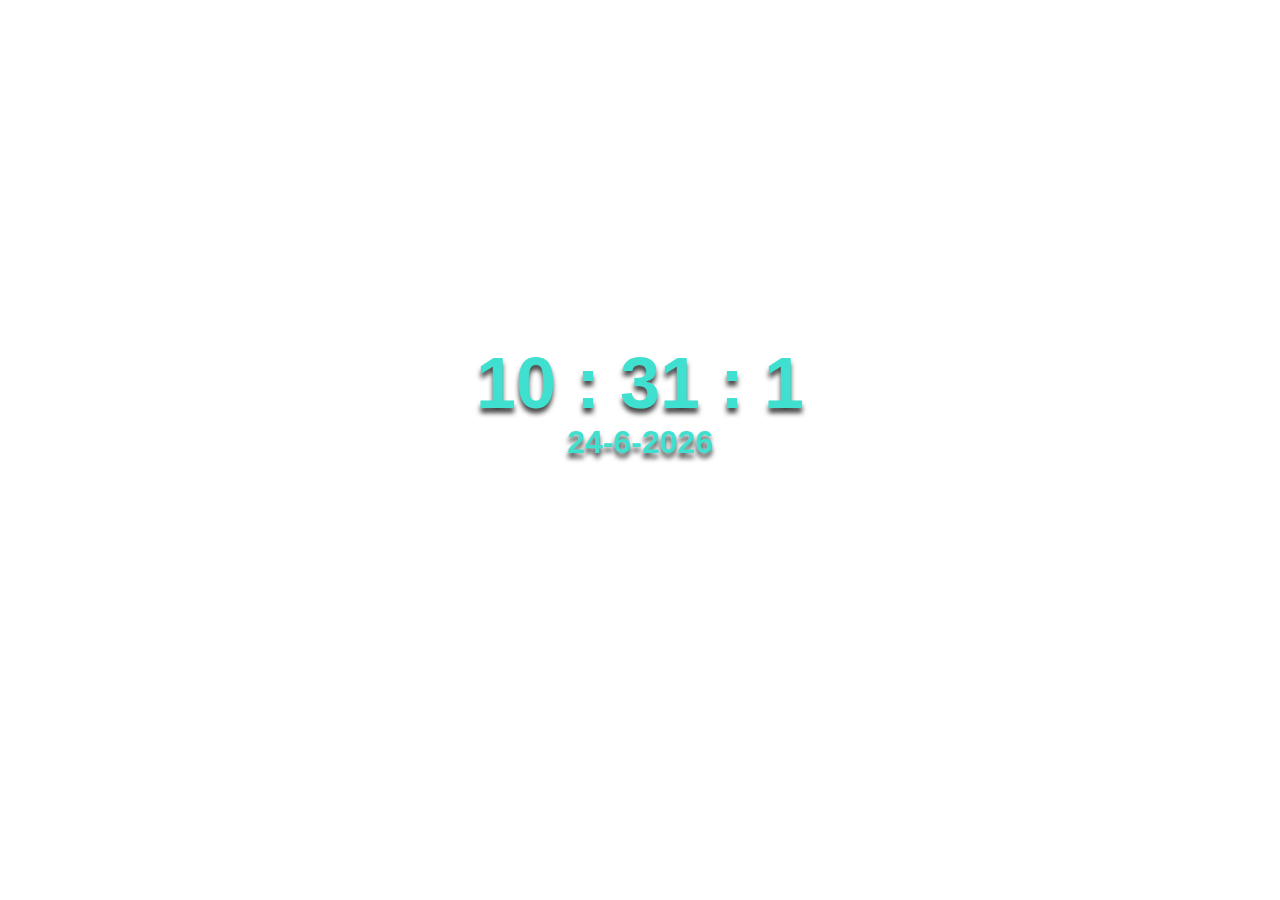
<file: index3.html>
<!DOCTYPE html>
<html lang="en">
<head>
    <meta charset="UTF-8">
    <meta http-equiv="X-UA-Compatible" content="IE=edge">
    <meta name="viewport" content="width=device-width, initial-scale=1.0">
    <title>Document</title>
    <link rel="stylesheet" href="style.css" />
</head>
<body class="iniwaktu">
    <h1 class="jam-box">
        <div id="jam">h : m : s</div>
        <div id="tanggal">tgl - bln - thn</div>
        <script src="waktu.js"></script>
      </h1>
</body>
</html>
</file>
<file: style.css>
/* Pertemuan tanggal 16 */
*{
    font-family: Arial;
}

table,th,td{
    border:1px solid black;
}

.selection-border{
    justify-content: center;
    display: flex;
}

.selection-tengah{
    justify-content: center;
    border: 4px solid black;
    display: grid;
}
@media(min-width: 922px){
    .selection-atas{
        color: pink;
    }
    .selection-border{
        justify-content: stretch;
        display: flex;
    }
    .selection-tengah{
        justify-content: stretch;
        display: flex;
    }
}

@media(min-width: 768px){

    .selection-atas{

        color:turquoise;     

    }
}

@media(max-width: 768px){
    .selection-atas{
        text-align: center;
        color: greenyellow;
    }    
}

/*Pertemuan Sebelumnya */
.text3{
    font-size: 250px;
    color: black;
}

.kotak{
    background-color: black;
    color: rgb(245, 230, 179);
}

.produk{
    border: 7px solid rgb(4, 128, 0);
    padding: 100px;
    font-style: normal;
    font-family: 'Times New Roman', Times, serif;
}
.text3{
    font-size: 250px;
    color: black;
}

.kotak{
    background-color: black;
    color: rgb(245, 179, 225);
}

.produk{
    border: 7px solid rgb(0, 0, 0);
    padding: 100px;
    font-style: normal;
    font-family: 'Times New Roman', Times, serif;
}

/*Pertemuan tanggal 23*/
.iniwaktu{
    background: url(https://mmc.kalteng.go.id/files/berita/09012019091014_0.jpg);
    background-size: cover;
    padding: 200px 450px;
    color: turquoise;
    font-size: 100px;
    font-family: arial;
    display: flex;
    justify-content: center;
    align-items: center;
    text-align: center;
  }
  
  #jam {
    font-size: 4.5pc;
  }
  #tanggal {
    font-size: 2pc;
  }
  #jam,
  #tanggal {
    text-shadow: 0 5px 5px #000000bb;
    justify-content: center;
  }
</file>
